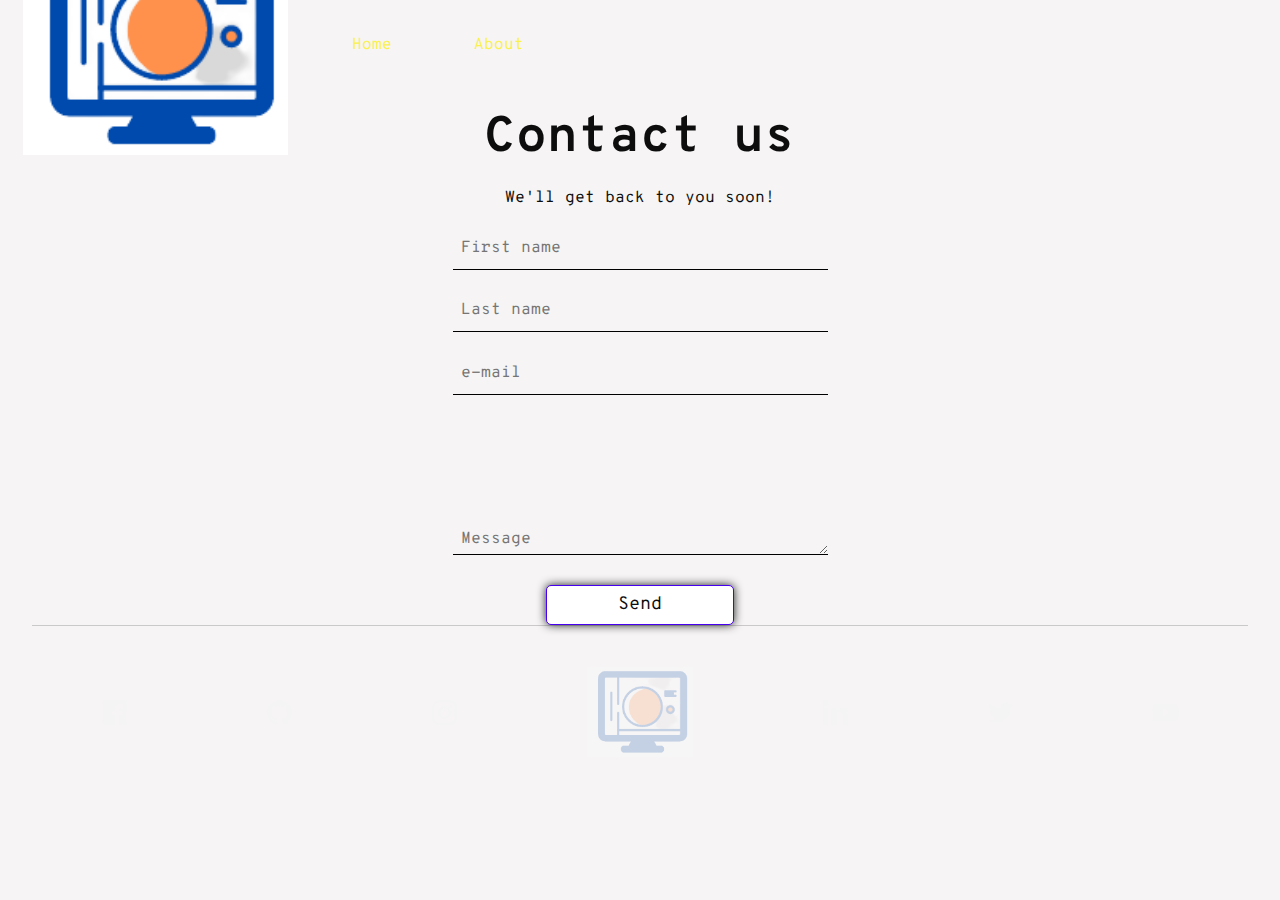
<file: contactUs.html>
<!DOCTYPE html>
<html lang="en">
    <head>
        <meta charset="UTF-8">
        <meta name="viewport" content="width=device-width, initial-scale=1.0">
        <meta name="keywords" content=" html, css, js, vanilla css">
        <meta name="description" content="">
        <meta name="author" content="Mahmoud madih">

        <link href="https://fonts.googleapis.com/css2?family=Overpass+Mono&display=swap" rel="stylesheet">
        <link rel="stylesheet" href="./static/css/base.css">
        <link rel="stylesheet" href="./static/css/navbar.css">
        <link rel="stylesheet" href="./static/css/main.css">
        <link rel="stylesheet" href="./static/css/footer.css">
        
        <link rel="shortcut icon" href="./assets/images/El_fajer.png" type="image/x-icon" sizes="any">

        <script defer src="./static/js/account_dropdown.js"></script>
        <script defer src="./static/js/burger_menu_dropdown.js"></script>

        <title>AL FAJR</title>
    </head>

    <body>
        <nav class="navbar">
            <div class="left-side">
                <div class="burger-menu">
                    <div class="line-1"></div>
                    <div class="line-2"></div>
                    <div class="line-3"></div>
                </div>

                <div class="logo">
                    <a href="index1.html"><img src="./assets/images/El_fajer.png" alt="AL FAJR"></a>
                </div>
    
                <ul class="navbar-main-ul hide-burger-menu burger-menu-dropdown">
                    <a href="index1.html"><li>Home</li></a>
                    <a href="#"><li>About</li></a>
                    <a href="#"><li>    </li></a>
                    <a href="#"><li>    </li></a>
                    <a href="#"><li>    </li></a>
                    <a href="#"><li>  </li></a>
                </ul>
            </div>
            <div class="right-side">
                <div class="account">
                   
                <div class="dropdown hide">
                    
                    <ul>
                        
                    </ul>
                </div>
            </div>
        </nav>
        <main>
            <div class="title">Contact us</div>
            <div class="title-info">We'll get back to you soon!</div>
        
            <form action="<?php echo htmlspecialchars($_SERVER["PHP_SELF"]); ?>
                <div class="input-group">
                    <input type="text" name="first_name" id="first-name" placeholder="First name">
                    <label for="first-name">First name</label>
                </div>
        
                <div class="input-group">
                    <input type="text" name="last_name" id="last-name" placeholder="Last Name">
                    <label for="last-name">Last name</label>
                </div>
        
                <div class="input-group">
                    <input type="email" name="email" id="email" placeholder="e-mail">
                    <label for="email">e-mail</label>
                </div>
        
                <div class="textarea-group">
                    <textarea name="message" id="message" rows="5" placeholder="Message"></textarea>
                    <label for="message">Message</label>
                </div>
        
                <div href="/contactUs.php" class="button-div">
                    <button type="submit" name="submit">Send</button>
                </div>
            </form>
        </main>
        
    

        <footer>
            <a href="#" target="_blank"><img class="social-media-img" src="./static/img/social_media/facebook.svg" alt="Facebook"></a>
            <a href="#" target="_blank"><img class="social-media-img" src="./static/img/social_media/github.svg" alt="GitHub"></a>
            <a href="#" target="_blank"><img class="social-media-img" src="./static/img/social_media/instagram.svg" alt="Instagram"></a>
 
            <a href="#"><img class="codecell-img" src="./assets/images/El_fajer.png" alt="AL FAJR"></a>
 
            <a href="#" target="_blank"><img class="social-media-img" src="./static/img/social_media/linkedin.svg" alt="LinkedIn"></a>
            <a href="#" target="_blank"><img class="social-media-img" src="./static/img/social_media/twitter.svg" alt="Twitter"></a>
            <a href="#" target="_blank"><img class="social-media-img" src="./static/img/social_media/youtube.svg" alt="YouTube"></a>
        </footer>
    </body>
</html>
</file>
<file: static/css/base.css>
*
{
    margin: 0;
    padding: 0;
    box-sizing: border-box;
}

body
{
    background-color: rgb(246, 244, 244);
    font-family: 'Overpass Mono', monospace;
    color: #0d0d0d;
}

a
{
    text-decoration: none;
    color: #faf14f;
}

a:hover
{
    color: #027abb;
}

.hide
{
    display: none;
}
</file>
<file: static/css/navbar.css>
.navbar
{
    height: 10vh;
    display: flex;
    align-items: center;
}

.left-side
{
    display: flex;
    align-items: center;
    flex: 1;
}

.logo
{
    padding: 0 2%;
}

.logo img
{
    height: 25vh;
}

ul
{
    display: flex;
    align-items: center;
    justify-content: space-around;
    width: 50%;
}

li
{
    list-style: none;
}

.left-side li
{
    height: 10vh;
    display: flex;
    align-items: center;
}

.right-side
{
    display: flex;
    justify-content: flex-end;
    align-items: center;
    flex: 0.1;
}

.account
{
    display: flex;
    align-items: center;
    margin-right: 30%;
}

.account:hover
{
    cursor: pointer;
}

.right-side img
{
    height: 5vh;
    border-radius: 50px;
    margin-right: 20%;
}

.dropdown-caret {
    border-top-style: solid;
    border-top-width: 4px;
    border-right: 4px solid transparent;
    border-bottom: 0 solid transparent;
    border-left: 4px solid transparent;
}

.dropdown
{
    position: absolute;
    top: 8vh;
    right: 1vh;
    border: 0.5px solid;
    border-radius: 5px;
    border-color: #212121;
    padding: 0.5%;
    box-shadow: 0 0 10px #212121;
    background-color: black;
    z-index: 2;
}

.user-name
{
    margin-bottom: 5%;
    padding: 2%;
    width: 180px;
    border-bottom: 1px solid #212121;
    color: #757575;
}

.user-name:hover
{
    cursor: default;
}

.dropdown ul
{
    display: flex;
    flex-direction: column;
    align-items: flex-start;
    width: 180px;
}

.dropdown li
{
    padding: 2%;
    width: 180px;
}

.dropdown li:hover
{
    background-color: #424242;
    border-radius: 3px;
}


/* Media query */

@media screen and (max-width: 1200px)
{
    .logo
    {
        flex: 1;
        display: flex;
        justify-content: center;
    }

    .burger-menu
    {
        flex: 0.1;
        padding-left: 2%;
    }

    .burger-menu:hover
    {
        cursor: pointer;
    }
    
    .line-1, .line-2, .line-3
    {
        width: 25px;
        height: 3px;
        background-color: #f5f5f5;
        margin: 5px;
    }

    .burger-menu-dropdown
	{
		display: flex;
		flex-direction: column;
		position: absolute;
		top: 10vh;
		left: 0;
		width: 100%;
		margin: auto;
		z-index: 1;
		background-color: rgba(0, 0, 0, 0.9); /* RGB of black */
	}

	.burger-menu-dropdown li
	{
		width: 90vw;
		display: flex;
		justify-content: center;
	}

	.burger-menu-dropdown li:hover
	{
		color: #69f0ae;
		background-color: rgba(66, 66, 66, 0.3);
		border-radius: 8px;
	}

	.hide-burger-menu
	{
		display: none;
	}
}
</file>
<file: static/css/main.css>
main
{
    display: flex;
    flex-direction: column;
    align-items: center;
    justify-content: center;
    width: 90%;
    margin: auto;
}

.title
{
    font-size: 50px;
    font-weight: bold;
    padding: 1.5% 0;
}

.title-info
{
	padding-bottom: 2%;
}

.form
{
    display: flex;
    flex-direction: column;
    width: 60%;
    padding: 2%;
}

.input-group, .textarea-group
{
    padding: 1% 0;
}

input, textarea
{
    color: inherit;
    width: 100%;
    background-color: transparent;
    border: none;
    border-bottom: 1px solid #000000;
    padding: 1.5%;
    font-size: 20px;
}

input:focus, textarea:focus
{
    background-color: transparent;
    outline: transparent;
    border-bottom: 2px solid #fff564;
}

input::placeholder, textarea::placeholder
{
    color: transparent;
}

label
{
    color: #757575;
    position: relative;
    left: 0.5em;
    top: -2em;
	cursor: auto;
    transition: 0.3s ease all;
}

input:focus ~ label, input:not(:placeholder-shown) ~ label
{
    top: -4em;
    color: #dbf135;
    font-size: 15px;
}

textarea:focus ~ label, textarea:not(:placeholder-shown) ~ label
{
    top: -10.5em;
    color: #dbf135;
    font-size: 15px;
}

.button-div
{
    display: flex;
    justify-content: center;
}

button
{
    padding: 2%;
    width: 50%;
    border: 1px solid;
    border-color: #4800f0;
    border-radius: 5px;
    font-family: inherit;
    font-size: 18px;
    background-color: rgb(255, 255, 255);
    color: inherit;
    box-shadow: 0 0 10px #212121;
}

button:hover
{
    background-color: #424242;
    color: #dbf135;
    cursor: pointer;
}


/* Media queries */

@media screen and (max-width: 1200px)
{
    .form
    {
        width: 70%;
    }
}

@media screen and (max-width: 680px)
{
    .form
    {
		width: 90%;
    }
}

@media screen and (max-width: 500px)
{
	.title
	{
		font-size: 40px;
		padding-top: 6%;
	}

	.title-info
	{
		font-size: 13px;
	}
	
	.form
	{
		padding: 6% 4%;
		padding-top: 15%;
	}

	.input-group, .textarea-group
    {
		padding: 3% 0;
	}
	
	input, textarea
	{
		font-size: 15px;
	}

	input:focus ~ label, input:not(:placeholder-shown) ~ label
	{
		top: -3.5em;
		left: 0.1em;
	}
	
	textarea:focus ~ label, textarea:not(:placeholder-shown) ~ label
	{
		top: -8.5em;
		left: 0.2em;
    }
    
    button
    {
        font-size: 15px;
    }
}
</file>
<file: static/css/footer.css>
footer
{
    display: flex;
    justify-content: space-around;
    align-items: center;
    height: 20vh;
    width: 75%;
    margin: auto;
    opacity: 0.2;
    border-top: 1px solid #212121;
}

footer:hover
{
    animation: fade 0.3s ease;
    opacity: 0.9;
}

.social-media-img
{
    height: 5vh;
}

.codecell-img
{
    height: 10vh;
}

@keyframes fade
{
    0%
    {
        opacity: 0.2;
    }

    100%
    {
        opacity: 0.9;
    }
}

/* Media queries */

@media screen and (max-width: 1295px)
{
    footer
    {
        width: 95%;
    }
}

@media screen and (max-width: 500px)
{
    footer
    {
        opacity: 0.9;
    }
}
</file>
